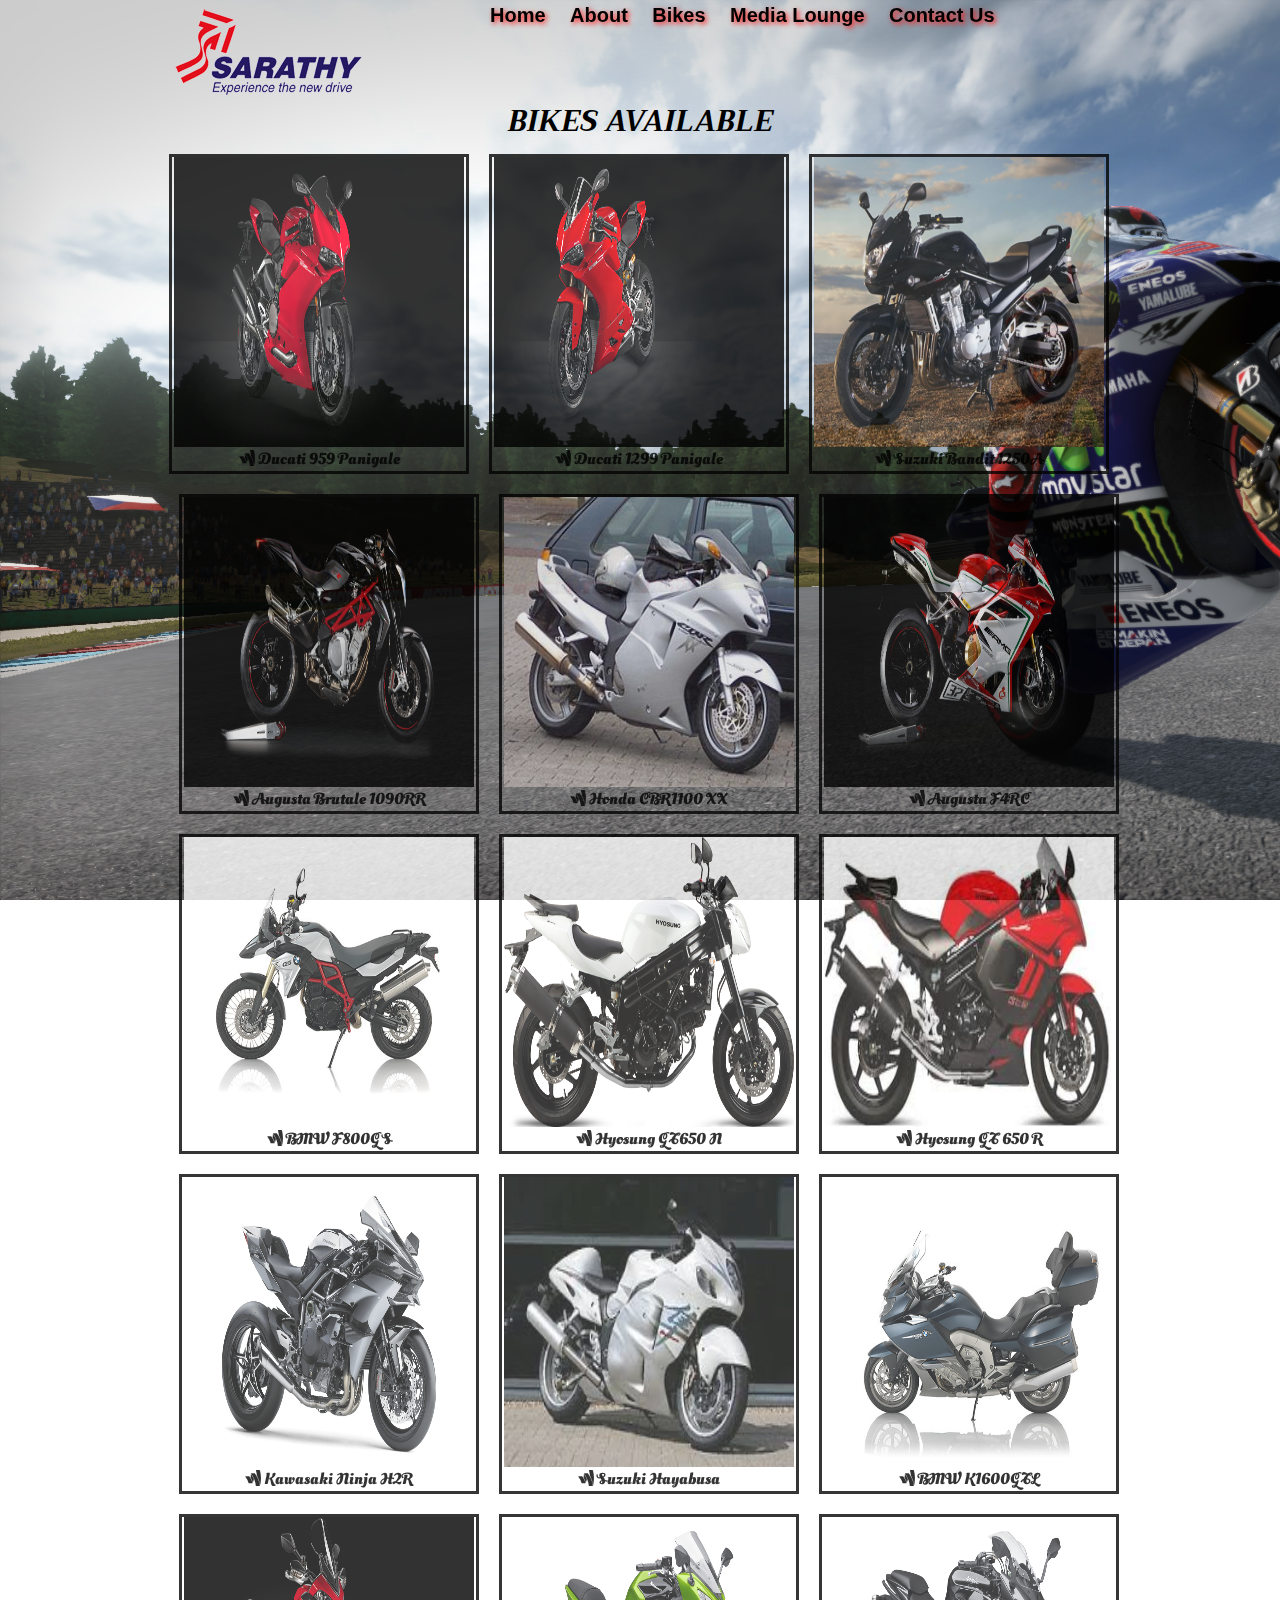
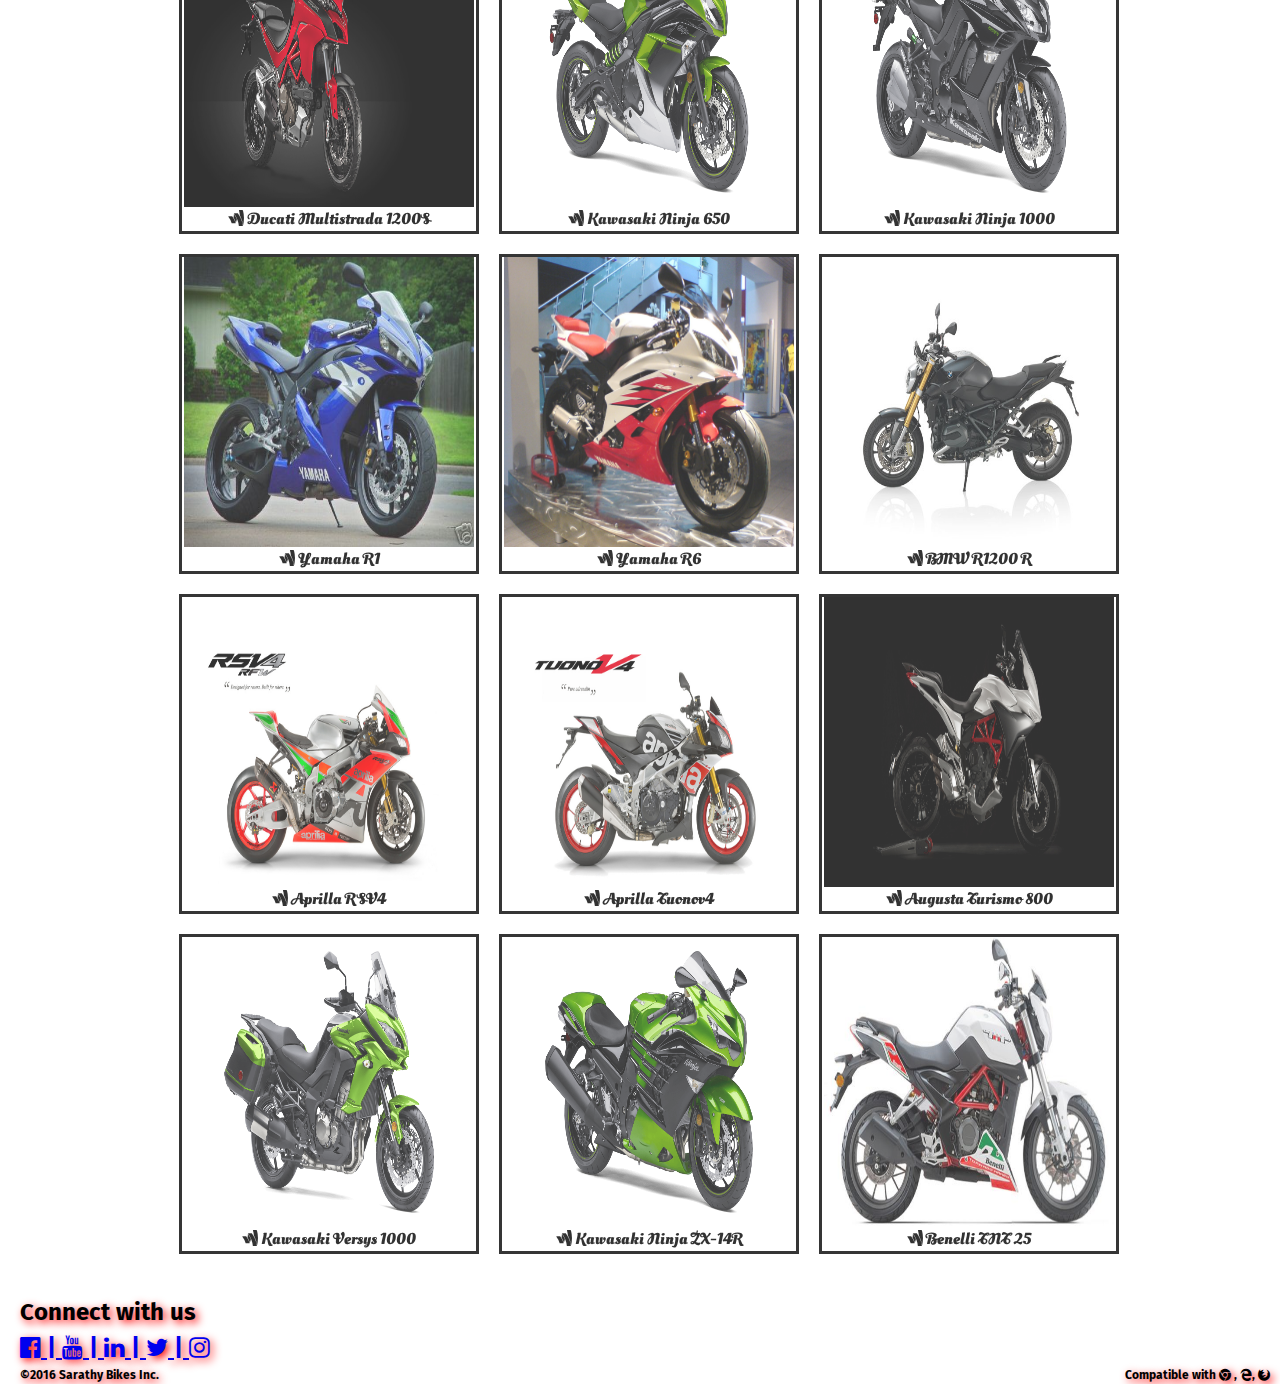
<file: source/bikes.html>
<!doctype html>
<html>
<head>
  <title>Bikes | Sarathy Bikes Inc.</title>
  <link rel="stylesheet" href="../css/bikes.css">
  <link rel="stylesheet" href="../css/960_12_col.css">
  <link rel="stylesheet" href="../css/text.css">
  <link rel="stylesheet" href="../css/reset.css">
  <link href='https://fonts.googleapis.com/css?family=PT+Sans:400,400italic,700,700italic&subset=latin,latin-ext' rel='stylesheet' type='text/css'>
  <link href='https://fonts.googleapis.com/css?family=Noto+Serif:400,700italic&subset=latin,latin-ext' rel='stylesheet' type='text/css'>
  <link href='https://fonts.googleapis.com/css?family=Fira+Sans:400,500italic&subset=latin,latin-ext' rel='stylesheet' type='text/css'>
  <link href='https://fonts.googleapis.com/css?family=Oleo+Script+Swash+Caps' rel='stylesheet' type='text/css'>
  <link href='https://fonts.googleapis.com/css?family=Trirong:400,900italic' rel='stylesheet' type='text/css'>
  <link href="https://fonts.googleapis.com/css?family=Open+Sans" rel="stylesheet">
  <link rel="stylesheet" href="../font-awesome/css/font-awesome.min.css">
</head>
<body>
  <div class="wrap container_12">
    <header class="clearfix">
      <a href="index.html"><h1 class="grid_4">Sarathy Bikes Inc.</h1></a>
        <nav class="grid_8">
          <ul>
            <li class="alpha"><a href="index.html">Home</a></li>
            <li><a href="about.html">About</a></li>
            <li><a href="bikes.html">Bikes</a></li>
            <li><a href="media.html">Media Lounge</a></li>
            <li class="omega"><a href="contact.html">Contact Us</a></li>
          </ul>
        </nav>
      </header>
    </div>
    <div class="body1 container_12">
    <center><span id="h2"><b><i> BIKES AVAILABLE </i></b></span></center>
    <div class="main clearfix">
      <div class="primary">
        <section class="a2 grid_4 alpha">
          <p>
            <img src="../images/959panigale.jpg" width="250px"; height="250px">
            <center> <i class="fa fa-google-wallet" aria-hidden="true"></i> Ducati 959 Panigale</center>
          </p>
          <hr/>
        </section>
        <section class="a2 grid_4">
          <p>
            <img src="../images/1299panigale.jpg" width="250px"; height="250px">
            <center> <i class="fa fa-google-wallet" aria-hidden="true"></i> Ducati 1299 Panigale</center>
          </p><hr/>
        </section>
        <section class="a2 grid_4">
          <p>
            <img src="../images/bandit1250a.jpg" width="250px"; height="250px">
            <center> <i class="fa fa-google-wallet" aria-hidden="true"></i> Suzuki Bandit 1250A</center>
          </p><hr/>
        </section>
        <section class="a2 grid_4">
          <p>
            <img src="../images/brutale1090rr.jpg" width="250px"; height="250px">
            <center> <i class="fa fa-google-wallet" aria-hidden="true"></i> Augusta Brutale 1090RR</center>
          </p><hr/>
        </section>
        <section class="a2 grid_4">
          <p>
            <img src="../images/cbr1100xx.jpg" width="250px"; height="250px">
            <center> <i class="fa fa-google-wallet" aria-hidden="true"></i> Honda CBR1100 XX</center>
          </p><hr/>
        </section>
        <section class="a2 grid_4">
          <p>
            <img src="../images/f4rc.jpg" width="250px"; height="250px">
            <center> <i class="fa fa-google-wallet" aria-hidden="true"></i> Augusta F4RC</center>
          </p><hr/>
        </section>
        <section class="a2 grid_4">
          <p>
            <img src="../images/f800gs.jpg" width="250px"; height="250px">
            <center> <i class="fa fa-google-wallet" aria-hidden="true"></i> BMW F800GS</center>
          </p><hr/>
        </section>
        <section class="a2 grid_4">
          <p>
            <img src="../images/gt650n.png" width="250px"; height="250px">
            <center> <i class="fa fa-google-wallet" aria-hidden="true"></i> Hyosung GT650 N</center>
          </p><hr/>
        </section>
        <section class="a2 grid_4">
          <p>
            <img src="../images/gt650r.jpg" width="250px"; height="250px">
            <center> <i class="fa fa-google-wallet" aria-hidden="true"></i> Hyosung GT 650 R</center>
          </p><hr/>
        </section>
        <section class="a2 grid_4">
          <p>
            <img src="../images/h2r.png" width="250px"; height="250px">
            <center> <i class="fa fa-google-wallet" aria-hidden="true"></i> Kawasaki Ninja H2R</center>
          </p><hr/>
        </section>
        <section class="a2 grid_4">
          <p>
            <img src="../images/hayabusa.jpg" width="250px"; height="250px">
            <center> <i class="fa fa-google-wallet" aria-hidden="true"></i> Suzuki Hayabusa</center>
          </p><hr/>
        </section>
        <section class="a2 grid_4">
          <p>
            <img src="../images/k1600gtl.jpg" width="250px"; height="250px">
            <center> <i class="fa fa-google-wallet" aria-hidden="true"></i> BMW K1600GTL</center>
          </p><hr/>
        </section>
        <section class="a2 grid_4">
          <p>
            <img src="../images/multistrada1200s.jpg" width="250px"; height="250px">
            <center> <i class="fa fa-google-wallet" aria-hidden="true"></i> Ducati Multistrada 1200S </center>
          </p><hr/>
        </section>
        <section class="a2 grid_4">
          <p>
            <img src="../images/ninja650.png" width="250px"; height="250px">
            <center> <i class="fa fa-google-wallet" aria-hidden="true"></i> Kawasaki Ninja 650</center>
          </p><hr/>
        </section>
        <section class="a2 grid_4">
          <p>
            <img src="../images/ninja1000.png" width="250px"; height="250px">
            <center> <i class="fa fa-google-wallet" aria-hidden="true"></i> Kawasaki Ninja 1000</center>
          </p><hr/>
        </section>
        <section class="a2 grid_4">
          <p>
            <img src="../images/r1.jpg" width="250px"; height="250px">
            <center> <i class="fa fa-google-wallet" aria-hidden="true"></i> Yamaha R1</center>
          </p><hr/>
        </section>
        <section class="a2 grid_4">
          <p>
            <img src="../images/r6.jpg" width="250px"; height="250px">
            <center> <i class="fa fa-google-wallet" aria-hidden="true"></i> Yamaha R6</center>
          </p><hr/>
        </section>
        <section class="a2 grid_4">
          <p>
            <img src="../images/r1200r.jpg" width="250px"; height="250px">
            <center> <i class="fa fa-google-wallet" aria-hidden="true"></i> BMW R1200 R</center>
          </p><hr/>
        </section>
        <section class="a2 grid_4">
          <p>
            <img src="../images/rsv4.jpg" width="250px"; height="250px">
            <center> <i class="fa fa-google-wallet" aria-hidden="true"></i> Aprilla RSV4</center>
          </p><hr/>
        </section>
        <section class="a2 grid_4">
          <p>
            <img src="../images/tuonov4.jpg" width="250px"; height="250px">
            <center> <i class="fa fa-google-wallet" aria-hidden="true"></i> Aprilla Tuonov4</center>
          </p><hr/>
        </section>
        <section class="a2 grid_4">
          <p>
            <img src="../images/turismo800.jpg" width="250px"; height="250px">
            <center> <i class="fa fa-google-wallet" aria-hidden="true"></i> Augusta Turismo 800</center>
          </p><hr/>
        </section>
        <section class="a2 grid_4">
          <p>
            <img src="../images/versys1000.png" width="250px"; height="250px">
            <center> <i class="fa fa-google-wallet" aria-hidden="true"></i> Kawasaki Versys 1000</center>
          </p><hr/>
        </section>
        <section class="a2 grid_4">
          <p>
            <img src="../images/zx-14r.png" width="250px"; height="250px">
            <center> <i class="fa fa-google-wallet" aria-hidden="true"></i> Kawasaki Ninja ZX-14R</center>
          </p><hr/>
        </section>
        <section class="a2 grid_4">
          <p>
            <img src="../images/tnt25.jpg" width="250px"; height="250px">
            <center> <i class="fa fa-google-wallet" aria-hidden="true"></i> Benelli TNT 25</center>
          </p><hr/>
        </section>
      </div>
    </div>
  </div>
    <footer class="foot">
      <div class="plugin">
       <p> Connect with us</p>
       <div class="link">
       <a href="https://www.facebook.com/ganeshprasadh1994"><i class="fa fa-facebook-official" aria-hidden="true"></i> | </a>
       <a href="https://www.youtube.com/user/MotoGP"><i class="fa fa-youtube" aria-hidden="true"></i> | </a>
       <a href="https://in.linkedin.com/"><i class="fa fa-linkedin" aria-hidden="true"></i> | </a>
       <a href="https://twitter.com/"><i class="fa fa-twitter" aria-hidden="true"></i> | </a>
       <a href="https://www.instagram.com/?hl=en"><i class="fa fa-instagram" aria-hidden="true"></i></a>
      </div>
      <div id="copy"><p>&copy;2016 Sarathy Bikes Inc.</p></div>
    </div>
    <br/><br/>
    <div id="comp">
      <br/><br/><span> Compatible with <i class="fa fa-chrome" aria-hidden="true"></i> , <i class="fa fa-edge" aria-hidden="true"></i>, <i class="fa fa-firefox" aria-hidden="true"></i> </span>
    </div>
    </footer>
  </body>
  </html>
</file>
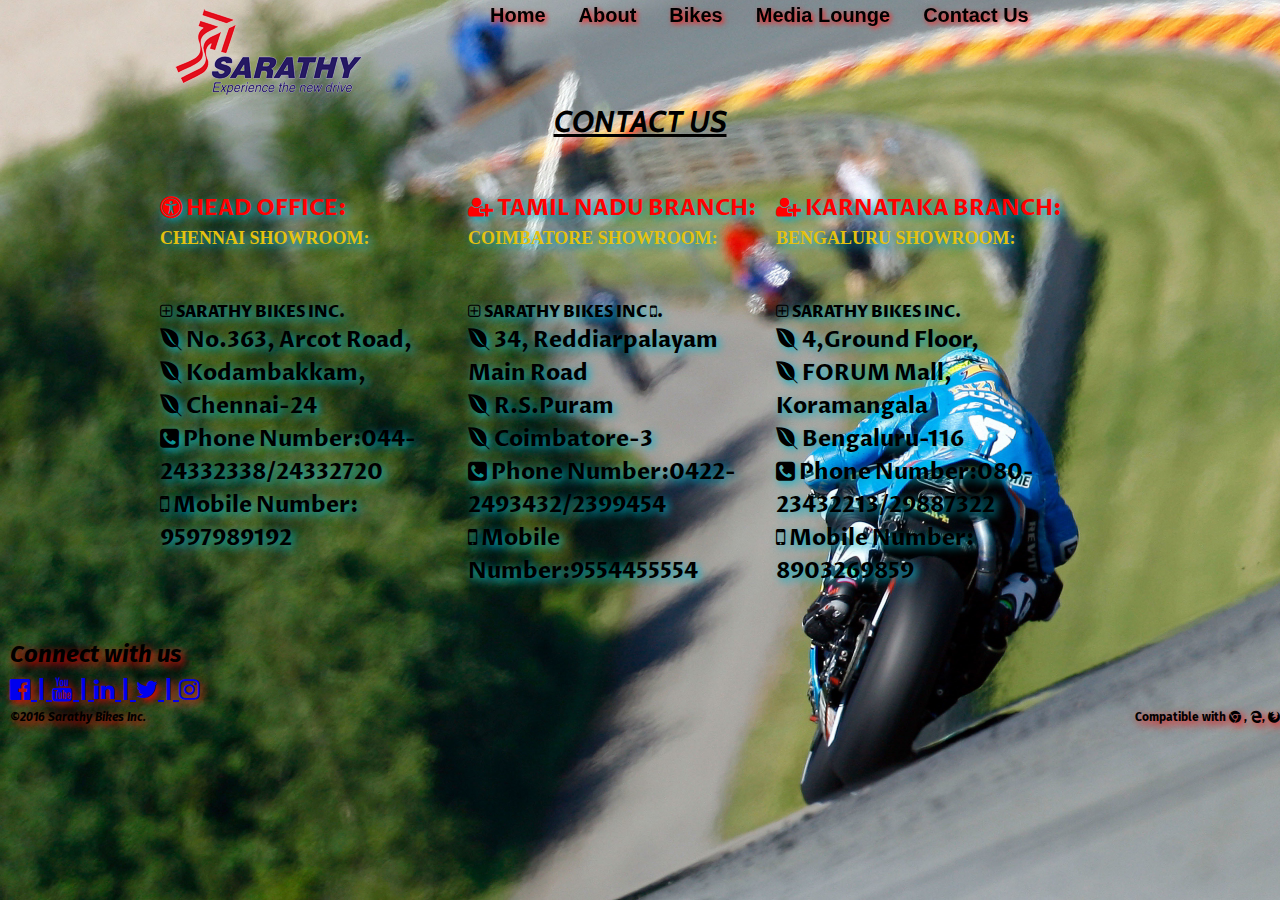
<file: source/contact.html>
<!doctype html>
<html>
<head>
  <title>Contact | Sarathy Bikes Inc.</title>
  <link rel="stylesheet" href="../css/contact.css">
  <link rel="stylesheet" href="../css/960_12_col.css">
  <link rel="stylesheet" href="../css/text.css">
  <link rel="stylesheet" href="../css/reset.css">
  <link href='https://fonts.googleapis.com/css?family=PT+Sans:400,400italic,700,700italic&subset=latin,latin-ext' rel='stylesheet' type='text/css'>
  <link href='https://fonts.googleapis.com/css?family=Noto+Serif:400,700italic&subset=latin,latin-ext' rel='stylesheet' type='text/css'>
  <link href='https://fonts.googleapis.com/css?family=Fira+Sans:400,500italic&subset=latin,latin-ext' rel='stylesheet' type='text/css'>
  <link href='https://fonts.googleapis.com/css?family=PT+Sans+Narrow&subset=latin,latin-ext' rel='stylesheet' type='text/css'>
  <link href="https://fonts.googleapis.com/css?family=Cabin" rel="stylesheet">
  <link href='https://fonts.googleapis.com/css?family=Proza+Libre:400,800italic' rel='stylesheet' type='text/css'>
<link href='https://fonts.googleapis.com/css?family=Open+Sans:400,800italic' rel='stylesheet' type='text/css'>
<link rel="stylesheet" href="../font-awesome/css/font-awesome.min.css">
</head>
<body>
  <div class="wrap container_12">
    <header class="clearfix">
      <a href="index.html"><h1 class="grid_4">Sarathy Bikes Inc.</h1></a>
      <nav class="grid_8">
         <ul>
            <li class="alpha"><a href="index.html">Home</a></li>
            <li><a href="about.html">About</a></li>
            <li><a href="bikes.html">Bikes</a></li>
            <li><a href="media.html">Media Lounge</a></li>
            <li class="omega"><a href="contact.html">Contact Us</a></li>
          </ul>
        </nav>
      </header>
    </div>
    <div class="wrap container_12">
      <header class="main clearfix">
        <center><span id="h2"><b><u>CONTACT US </u></b></span></center>

        <br/><br/><p class="grid_3">
          <ul class="con1">
            <li id="text1"><span id="h3"><b><i class="fa fa-universal-access" aria-hidden="true"></i> HEAD OFFICE:</b></span></li>
            <li id="text2"><span id="h4"><b> CHENNAI SHOWROOM:</b> </span></li>
            <br/><br/><li> <i class="fa fa-plus-square-o" aria-hidden="true"></i> SARATHY BIKES INC.</li>
            <li id="text3"> <i class="fa fa-envira" aria-hidden="true"></i> No.363, Arcot Road,</li>
            <li id="text3"> <i class="fa fa-envira" aria-hidden="true"></i> Kodambakkam,</li>
            <li id="text3"> <i class="fa fa-envira" aria-hidden="true"></i> Chennai-24</li>
            <li id="text3"> <i class="fa fa-phone-square" aria-hidden="true"></i> Phone Number:044-24332338/24332720</li>
            <li id="text3"><i class="fa fa-mobile" aria-hidden="true"></i> Mobile Number: 9597989192</li>
          </ul>
        </p>
        <p class="grid_3">
          <ul class="con2">
            <li id="text1"><span id="h3"><b><i class="fa fa-user-plus" aria-hidden="true"></i> TAMIL NADU BRANCH:</b></span></li>
            <li id="text2"><span id="h4"> <b>COIMBATORE SHOWROOM:</b></span></li>
            <br/><br/><li> <i class="fa fa-plus-square-o" aria-hidden="true"></i> SARATHY BIKES INC <i class="fa fa-mobile" aria-hidden="true"></i>.</li>
            <li id="text3"> <i class="fa fa-envira" aria-hidden="true"></i> 34, Reddiarpalayam Main Road</li>
            <li id="text3"> <i class="fa fa-envira" aria-hidden="true"></i> R.S.Puram</li>
            <li id="text3"> <i class="fa fa-envira" aria-hidden="true"></i> Coimbatore-3</li>
            <li id="text3"> <i class="fa fa-phone-square" aria-hidden="true"></i> Phone Number:0422-2493432/2399454</li>
            <li id="text3"> <i class="fa fa-mobile" aria-hidden="true"></i> Mobile Number:9554455554</li>
          </ul>
        </p>
        <p class="grid_3">
          <ul class="con3">
            <li id="text1"><span id="h3"><b> <i class="fa fa-user-plus" aria-hidden="true"></i> KARNATAKA BRANCH:</b></span></li>
            <li id="text2"><span id="h4"><b>BENGALURU SHOWROOM:</b></span></li>
            <br/><br/><li> <i class="fa fa-plus-square-o" aria-hidden="true"></i> SARATHY BIKES INC.</li>
            <li id="text3"> <i class="fa fa-envira" aria-hidden="true"></i> 4,Ground Floor,</li>
            <li id="text3"> <i class="fa fa-envira" aria-hidden="true"></i> FORUM Mall, Koramangala</li>
            <li id="text3"> <i class="fa fa-envira" aria-hidden="true"></i> Bengaluru-116</li>
            <li id="text3"> <i class="fa fa-phone-square" aria-hidden="true"></i> Phone Number:080-23432213/29887322</li>
            <li id="text3"> <i class="fa fa-mobile" aria-hidden="true"></i> Mobile Number: 8903269859</li>
          </ul>
        </p>
      </header>
    </div>
    <br/><br/>
    <footer class="foot">
      <div class="plugin">
       <p> Connect with us</p>
       <br/><div class="link">
       <a href="https://www.facebook.com/ganeshprasadh1994"><i class="fa fa-facebook-official" aria-hidden="true"></i> | </a>
       <a href="https://www.youtube.com/user/MotoGP"><i class="fa fa-youtube" aria-hidden="true"></i> | </a>
       <a href="https://in.linkedin.com/"><i class="fa fa-linkedin" aria-hidden="true"></i> | </a>
       <a href="https://twitter.com/"><i class="fa fa-twitter" aria-hidden="true"></i> | </a>
       <a href="https://www.instagram.com/?hl=en"><i class="fa fa-instagram" aria-hidden="true"></i></a>
      </div>
      <div id="copy"><p>&copy;2016 Sarathy Bikes Inc.</p></div>
    </div>
    <br/><br/>
    <div id="comp">
      <br/><br/><span> Compatible with <i class="fa fa-chrome" aria-hidden="true"></i> , <i class="fa fa-edge" aria-hidden="true"></i>, <i class="fa fa-firefox" aria-hidden="true"></i> </span>
    </div>
    </footer>
  </body>
  </html>
</file>
<file: css/bikes.css>
title{
  font-family: 'Open Sans', sans-serif;
  font-weight: normal;
}
h1{
  background:url('../images/logo.png') no-repeat;
  text-indent: -9999px;
  width:200px;
  height:99px;
}
body{
  background: url('../images/bg5.jpg') no-repeat;
  background-size:cover;
  background-attachment: fixed;
}
nav{
  position: fixed;
}
nav li{
  display:inline;
  margin-left: 10px;
  margin-right:10px;
  font-weight: bold;
  font-family: Arial;
  font-size: 20px;
  text-shadow: 2px 2px 5px  #ff1a1a;
}
nav a{
  text-decoration: none;
  color: black;
}
nav a:hover{
  font-size: 30px;
}
.body1{
  text-align: center;
  margin-left:10px;
}
#h2{
  font-size:30px;
  font-weight: bold;
  font-family: 'Trirong', cursive;
  text-align: center;
}
section{
  padding: 20px;
  padding-bottom: 10px;
  box-sizing: border-box;
  opacity: 0.8;
}
section:hover{
  opacity: 1.5;
  color:#0A1EEA  ;
}
.a2{
  border: 3px solid #030303 ;
  margin-left: 10px;
  margin-right: 10px;
  margin-top:10px;
  margin-bottom:10px;
}
img{
  width:290px;
  height:290px;

  margin-bottom: 10px;
  background:white;
  background-blend-mode: lighten;
}
.main{
  width:1280px;
  height:auto;
}
.primary{
  float:left;
  margin-left: 9px;
  margin-right:9px;
}
center{
  font-family: 'Oleo Script Swash Caps', cursive;
  font-weight: bolder;
}
.foot
{
  font-size: 12px;
  font-weight: bolder;
  text-shadow: 3px 3px 8px #FF0000;
  font-family: 'Fira Sans', sans-serif;
  margin-top: 20px;
  padding:10px;
}
.plugin
{
  margin-top:0px;
  float:left;
  font-size:2em;
  padding-left: 10px;
  padding-right:10px;
}
#comp{
  float:right;
}
#copy{
  font-size: 12px;
}
</file>
<file: css/960_12_col.css>
/*
  960 Grid System ~ Core CSS.
  Learn more ~ http://960.gs/

  Licensed under GPL and MIT.
*/

/*
  Forces backgrounds to span full width,
  even if there is horizontal scrolling.
  Increase this if your layout is wider.

  Note: IE6 works fine without this fix.
*/

body {
  min-width: 960px;
}

/* `Container
----------------------------------------------------------------------------------------------------*/

.container_12 {
  margin-left: auto;
  margin-right: auto;
  width: 960px;
}

/* `Grid >> Global
----------------------------------------------------------------------------------------------------*/

.grid_1,
.grid_2,
.grid_3,
.grid_4,
.grid_5,
.grid_6,
.grid_7,
.grid_8,
.grid_9,
.grid_10,
.grid_11,
.grid_12 {
  display: inline;
  float: left;
  margin-left: 10px;
  margin-right: 10px;
}

.push_1, .pull_1,
.push_2, .pull_2,
.push_3, .pull_3,
.push_4, .pull_4,
.push_5, .pull_5,
.push_6, .pull_6,
.push_7, .pull_7,
.push_8, .pull_8,
.push_9, .pull_9,
.push_10, .pull_10,
.push_11, .pull_11 {
  position: relative;
}

/* `Grid >> Children (Alpha ~ First, Omega ~ Last)
----------------------------------------------------------------------------------------------------*/

.alpha {
  margin-left: 0;
}

.omega {
  margin-right: 0;
}

/* `Grid >> 12 Columns
----------------------------------------------------------------------------------------------------*/

.container_12 .grid_1 {
  width: 60px;
}

.container_12 .grid_2 {
  width: 140px;
}

.container_12 .grid_3 {
  width: 220px;
}

.container_12 .grid_4 {
  width: 300px;
}

.container_12 .grid_5 {
  width: 380px;
}

.container_12 .grid_6 {
  width: 460px;
}

.container_12 .grid_7 {
  width: 540px;
}

.container_12 .grid_8 {
  width: 620px;
}

.container_12 .grid_9 {
  width: 700px;
}

.container_12 .grid_10 {
  width: 780px;
}

.container_12 .grid_11 {
  width: 860px;
}

.container_12 .grid_12 {
  width: 940px;
}

/* `Prefix Extra Space >> 12 Columns
----------------------------------------------------------------------------------------------------*/

.container_12 .prefix_1 {
  padding-left: 80px;
}

.container_12 .prefix_2 {
  padding-left: 160px;
}

.container_12 .prefix_3 {
  padding-left: 240px;
}

.container_12 .prefix_4 {
  padding-left: 320px;
}

.container_12 .prefix_5 {
  padding-left: 400px;
}

.container_12 .prefix_6 {
  padding-left: 480px;
}

.container_12 .prefix_7 {
  padding-left: 560px;
}

.container_12 .prefix_8 {
  padding-left: 640px;
}

.container_12 .prefix_9 {
  padding-left: 720px;
}

.container_12 .prefix_10 {
  padding-left: 800px;
}

.container_12 .prefix_11 {
  padding-left: 880px;
}

/* `Suffix Extra Space >> 12 Columns
----------------------------------------------------------------------------------------------------*/

.container_12 .suffix_1 {
  padding-right: 80px;
}

.container_12 .suffix_2 {
  padding-right: 160px;
}

.container_12 .suffix_3 {
  padding-right: 240px;
}

.container_12 .suffix_4 {
  padding-right: 320px;
}

.container_12 .suffix_5 {
  padding-right: 400px;
}

.container_12 .suffix_6 {
  padding-right: 480px;
}

.container_12 .suffix_7 {
  padding-right: 560px;
}

.container_12 .suffix_8 {
  padding-right: 640px;
}

.container_12 .suffix_9 {
  padding-right: 720px;
}

.container_12 .suffix_10 {
  padding-right: 800px;
}

.container_12 .suffix_11 {
  padding-right: 880px;
}

/* `Push Space >> 12 Columns
----------------------------------------------------------------------------------------------------*/

.container_12 .push_1 {
  left: 80px;
}

.container_12 .push_2 {
  left: 160px;
}

.container_12 .push_3 {
  left: 240px;
}

.container_12 .push_4 {
  left: 320px;
}

.container_12 .push_5 {
  left: 400px;
}

.container_12 .push_6 {
  left: 480px;
}

.container_12 .push_7 {
  left: 560px;
}

.container_12 .push_8 {
  left: 640px;
}

.container_12 .push_9 {
  left: 720px;
}

.container_12 .push_10 {
  left: 800px;
}

.container_12 .push_11 {
  left: 880px;
}

/* `Pull Space >> 12 Columns
----------------------------------------------------------------------------------------------------*/

.container_12 .pull_1 {
  left: -80px;
}

.container_12 .pull_2 {
  left: -160px;
}

.container_12 .pull_3 {
  left: -240px;
}

.container_12 .pull_4 {
  left: -320px;
}

.container_12 .pull_5 {
  left: -400px;
}

.container_12 .pull_6 {
  left: -480px;
}

.container_12 .pull_7 {
  left: -560px;
}

.container_12 .pull_8 {
  left: -640px;
}

.container_12 .pull_9 {
  left: -720px;
}

.container_12 .pull_10 {
  left: -800px;
}

.container_12 .pull_11 {
  left: -880px;
}

/* `Clear Floated Elements
----------------------------------------------------------------------------------------------------*/

/* http://sonspring.com/journal/clearing-floats */

.clear {
  clear: both;
  display: block;
  overflow: hidden;
  visibility: hidden;
  width: 0;
  height: 0;
}

/* http://www.yuiblog.com/blog/2010/09/27/clearfix-reloaded-overflowhidden-demystified */

.clearfix:before,
.clearfix:after,
.container_12:before,
.container_12:after {
  content: '.';
  display: block;
  overflow: hidden;
  visibility: hidden;
  font-size: 0;
  line-height: 0;
  width: 0;
  height: 0;
}

.clearfix:after,
.container_12:after {
  clear: both;
}

/*
  The following zoom:1 rule is specifically for IE6 + IE7.
  Move to separate stylesheet if invalid CSS is a problem.
*/

.clearfix,
.container_12 {
  zoom: 1;
}
</file>
<file: css/text.css>
/*
  960 Grid System ~ Text CSS.
  Learn more ~ http://960.gs/

  Licensed under GPL and MIT.
*/

/* `Basic HTML
----------------------------------------------------------------------------------------------------*/

body {
  font: 13px/1.5 "Helvetica Neue", Arial, "Liberation Sans", FreeSans, sans-serif;
}

pre,
code {
  font-family: "DejaVu Sans Mono", Menlo, Consolas, monospace;
}

hr {
  border: 0 solid #ccc;
  border-top-width: 1px;
  clear: both;
  height: 0;
}

/* `Headings
----------------------------------------------------------------------------------------------------*/

h1 {
  font-size: 25px;
}

h2 {
  font-size: 23px;
}

h3 {
  font-size: 21px;
}

h4 {
  font-size: 19px;
}

h5 {
  font-size: 17px;
}

h6 {
  font-size: 15px;
}

/* `Spacing
----------------------------------------------------------------------------------------------------*/

ol {
  list-style: decimal;
}

ul {
  list-style: disc;
}

li {
  margin-left: 30px;
}

p,
dl,
hr,
h1,
h2,
h3,
h4,
h5,
h6,
ol,
ul,
pre,
table,
address,
fieldset,
figure {
  margin-bottom: 20px;
}
</file>
<file: css/contact.css>
title{
  font-family: 'Open Sans', sans-serif;
  font-weight: normal;
}
h1{
  background:url('../images/logo.png') no-repeat;
  text-indent: -9999px;
  width:200px;
  height:99px;
  //position:fixed;
}

body{
  margin: auto;
  margin-bottom: 960px;
  background: url('../images/bg7.jpg') no-repeat;
  background-size: cover;
  background-attachment: fixed;


}
nav {
  position: fixed;
}

nav li{
  display:inline;
  margin-left: 0px;
  margin-right:30px;
  font-weight: bold;
  font-family: Arial;
  font-size: 20px;
  text-shadow: 2px 2px 5px  #ff1a1a;
}
nav a{
  text-decoration: none;
  color: black;

}
nav a:hover{
  font-size: 30px;
}
.main{
  font-family: 'PT Sans Narrow', sans-serif;
  font-weight: bolder;
}
#h2{
  font-size:30px;
  font-family: 'Cabin', sans-serif;
  font-style: italic;
  text-shadow: 2px 2px 2px 8px #BC3CE5;
}
#h3{
  font-size:22px;
  font-family:"Proza Libre", fantasy;
}
#h4{
  font-size:18px;
  font-family:cursive;
}
p{
  font-style: italic;
  font-variant: normal;
  position: absolute;
}
#im1{
  margin-top:20px;
  margin-bottom:20px;
  width:960px;
  height:280px;
}
#text1{
  color: red;
  font-weight: bold;

}
#text2{
  color:#E5C10E ;
    font-weight: bold;
}

#text3{

  font-weight:bold;
  font-size:22px;
}
ul{font-family: 'Proza Libre', sans-serif;
  font-weight: bolder;
  text-shadow: 3px 3px 8px #04B2CA  ;
}
.con1{
  float: left;
  margin-right: 20px;
  width:30%;
}
.con2{
  float:left;
  margin-right: 20px;
  width:30%;

}
.con3{
  float:left;
  font-weight: bolder;
  width:30%
}
.foot
{
  font-size: 12px;
  font-weight: bolder;
  text-shadow: 3px 3px 8px #FF0000;
  font-family: 'Fira Sans', sans-serif;
}
.plugin
{
  margin-top:0px;
  float:left;
  font-size:2em;
  padding-left: 10px;
  padding-right:10px;
}
#comp{
  float:right;
}
#copy{
  font-size: 12px;
}
</file>
